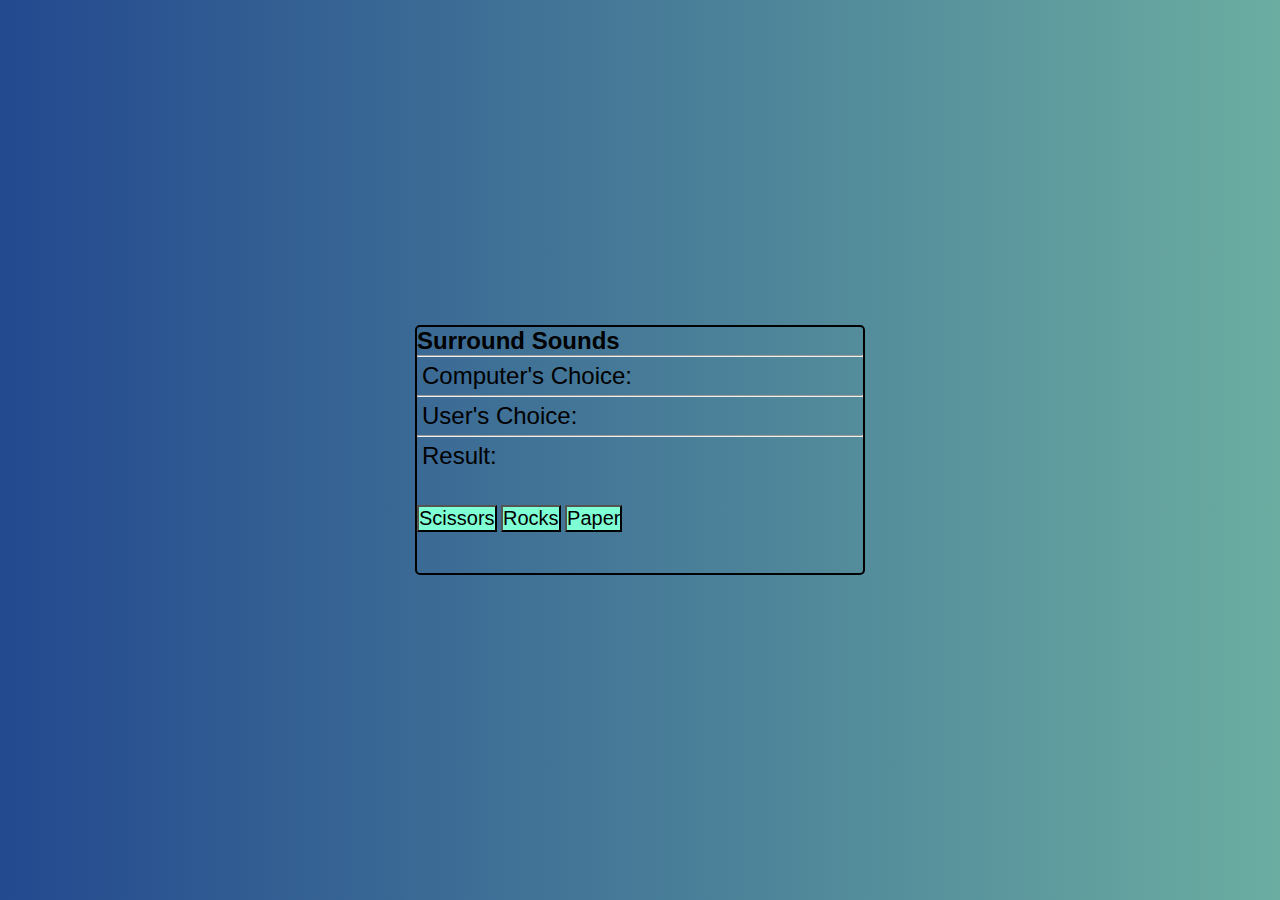
<file: RPS/index.html>
<!DOCTYPE html>
<html lang="en">
<head>
    <meta charset="UTF-8">
    <meta name="viewport" content="width=device-width, initial-scale=1.0">
    <title>Document</title>
    <link rel="stylesheet" href="style.css">
</head>
<body>
  
    <div class="container">
        <h2>Surround Sounds </h2>
        <div class="choices">
            <hr>
            <p>Computer's Choice: <span id="computer-choice"></span></p>
            <hr>
            <p>User's Choice: <span id="user-choice"></span></p>
            <hr>
            <p>Result: <span id="result"></span></p>
        </div>

    <div class="buttons">
        <button id="scissors">Scissors</button>
        <button id="rocks">Rocks</button>
        <button id="paper">Paper</button>
    </div>
    </div>
    <script src="app.js"></script>

</body>
</html>
</file>
<file: RPS/style.css>
*{
    margin: 0;
    padding: 0;
    box-sizing: border-box;
}

body{
    position: relative;
    width: 100%;
    min-height: 100vh;
    background-image: linear-gradient(to right,#23498f 0%, #6bada1 100%);
    display: flex;
    justify-content: center;
    align-items:center;
    font-family: sans-serif;
}

.container{
    border: 2px solid black;
    width: 450px;
    height:250px;
    border-radius: 5px;
}
p{
    padding: 5px;
    font-size: 1.5em;
}
button{
    margin-top: 30px;
    font-weight: 500;
    font-size: 20px;
    background-color: aquamarine;
}
</file>
